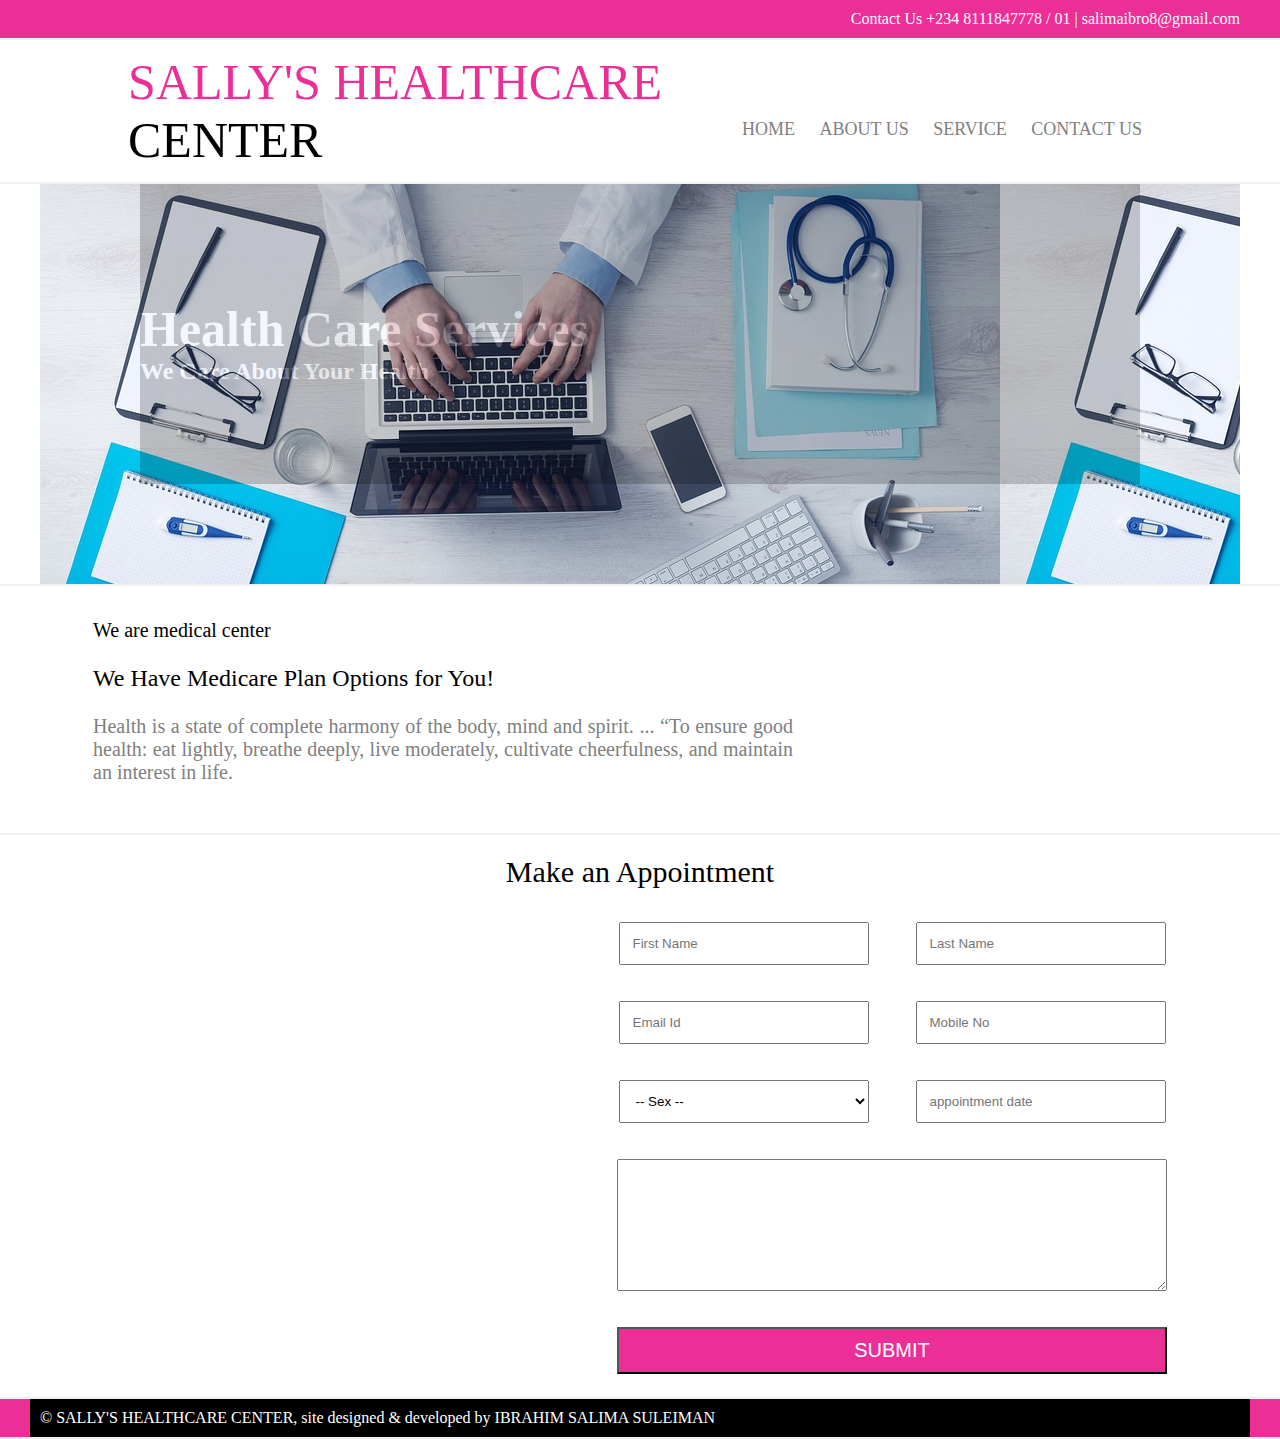
<file: index.html>
<html>
<head>
	<title> SALLY'S HEALTHCARE CENTER </title>
	
	<link href="css/style.css" type="text/css" rel="stylesheet">
	
</head>
<body>
	
	<div class="top">
		<div>
		 Contact Us +234 8111847778 / 01 | salimaibro8@gmail.com 
		</div>
	</div>
	
	<div class="logo">
		<div>
			<table>
				<tr>
					<td width="600px" style="font-size:50px;font-family:forte;"> <font color="#eb2f96"> SALLY'S HEALTHCARE </font><font color="#000"> CENTER </font> </td>
					<td> <br> <br>
						<font size="4px"> 
							<a href="index.html">HOME</a> 
							<a href="about.html">ABOUT US</a>  
							<a href="service.html">SERVICE</a> 
							<a href="contact.html">CONTACT US</a>
						</font>
					</td>
				</tr>
			</table>
		</div>
	</div>
	
	<div class="middle">
		<div style="background-image:url('img/a.jpg');">
		<p>
			<br> <br>
					Health Care Services  <br>
			<font size="5px"> We Care About Your Health </font>
		</p> 
		</div>
	</div>
	
	<div class="bottom">
		<div>
			<table border="0">
				<tr>
					<td width="700px">
						<font color="#000"> We are medical center </font> <br> <br>

					<font color="#000" size="5px"> We Have Medicare Plan Options for You! </font> <br> <br>


					Health is a state of complete harmony of the body, mind and spirit. ...
“To ensure good health: eat lightly, breathe deeply, live moderately, cultivate cheerfulness, and maintain an interest in life.
<br><br>
<br>
 </td>
					
					
					<td> </td>
				</tr>
			
				
			</table>
		</div>
	</div>
	
	<div class="bottom_up">
		<div>
				Make an Appointment
				
				<table>
										
					<tr>
						<td width="500px"> </td>
						<td>	<input type="text" placeholder="First Name">
						<td> 	<input type="text" placeholder="Last Name">
					</tr>
					<tr height="30px">
						
					</tr>
					<tr>
						<td width="500px"> </td>
						<td>	<input type="text" placeholder="Email Id">
						<td> 	<input type="text" placeholder="Mobile No">
					</tr>
					
					<tr height="30px">
						
					</tr>
					<tr>
						<td width="500px"> </td>
						<td>	<select> <option> -- Sex -- </option> <option> Male </option> <option> Female </option> </select>
						<td> 	<input type="text" placeholder="appointment date">
					</tr>
					
						<tr height="30px">
						
					</tr>
					<tr>
						<td width="500px"> </td>
						<td colspan="2">	<textarea placeholder="Message"> </textarea>
					</tr>
					
						<tr height="30px">
						
					</tr>
					<tr>
						<td width="500px"> </td>
						<td colspan="2">	<button> SUBMIT </button>
					</tr>
				</table>
				
		</div>
	</div>
	
	
	
	
	
	<div class="nav_down">
		<div>
		 &copy; SALLY'S HEALTHCARE CENTER, site designed & developed by IBRAHIM SALIMA SULEIMAN
		</div>
	</div>
</file>
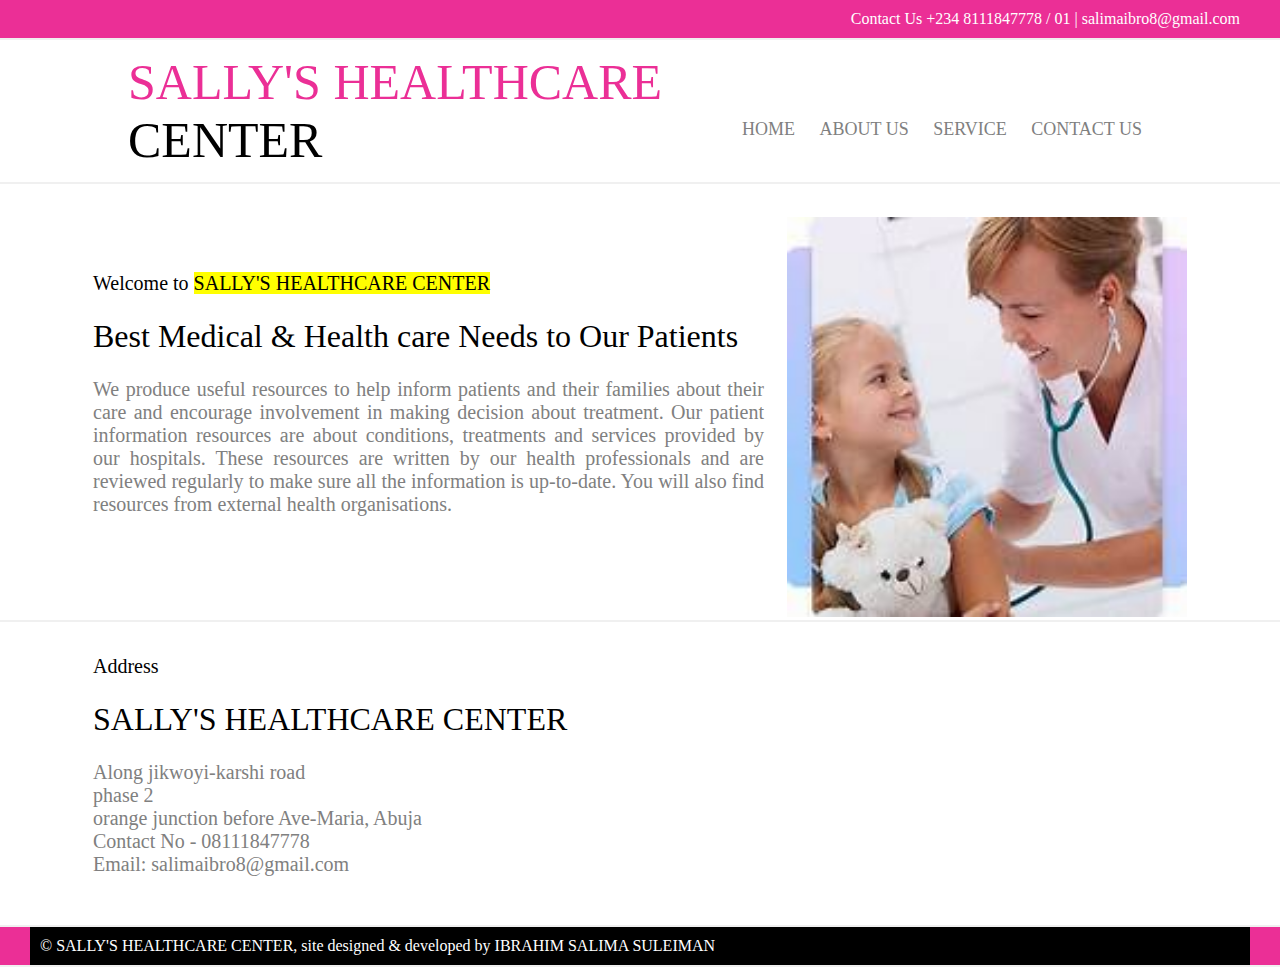
<file: about.html>
<html>
<head>
	<title> SALLY'S HEALTHCARE CENTER </title>
	
	<link href="css/style.css" type="text/css" rel="stylesheet">
	
</head>
<body>
	
	<div class="top">
		<div>
		 Contact Us +234 8111847778 / 01 | salimaibro8@gmail.com 
		</div>
	</div>
	
	<div class="logo">
		<div>
			<table>
				<tr>
					<td width="600px" style="font-size:50px;font-family:forte;"> <font color="#eb2f96"> SALLY'S HEALTHCARE </font><font color="#000"> CENTER</font> </td>
					<td> <br> <br>
						<font size="4px"> 
							<a href="index.html">HOME</a> 
							<a href="about.html">ABOUT US</a>  
							<a href="service.html">SERVICE</a>
							<a href="contact.html">CONTACT US</a>
						</font>
					</td>
				</tr>
			</table>
		</div>
	</div>
	
	
	
	<div class="bottom">
		<div>
			<table border="0">
				<tr>
					<td width="700px">
						<font color="#000"> Welcome to <mark>SALLY'S HEALTHCARE CENTER</mark> </font> <br> <br>

					<font color="#000" size="6px"> Best Medical & Health care Needs to Our Patients </font> <br> <br>

					We produce useful resources to help inform patients and their families about their care and encourage involvement in making decision about treatment. 

					Our patient information resources are about conditions, treatments and services provided by our hospitals. These resources are written by our health professionals and are reviewed regularly to make sure all the information is up-to-date. You will also find resources from external health organisations.  <br><br>

<br>
 </td>
					
					
					<td style="padding-left:20px;"> <img src="img/OIP.jfif" width="400px"></td>
				</tr>
			
				
			</table>
		</div>
	</div>
	
	<div class="bottom">
		<div>
			<table border="0">
				<tr>
					<td width="700px">
						<font color="#000">Address </font> <br> <br>

					<font color="#000" size="6px"> SALLY'S HEALTHCARE CENTER </font> <br> <br>

Along jikwoyi-karshi road<br>
phase 2<br> orange junction before Ave-Maria, Abuja <br> Contact No - 08111847778 <br> Email: salimaibro8@gmail.com<br><br>


<br>
 </td>
					
					
					<td style="padding-left:20px;"> </td>
				</tr>
			
				
			</table>
		</div>
	</div>
	
	
	<div class="nav_down">
		<div>
		 &copy; SALLY'S HEALTHCARE CENTER, site designed & developed by IBRAHIM SALIMA SULEIMAN 
		</div>
	</div>
</file>
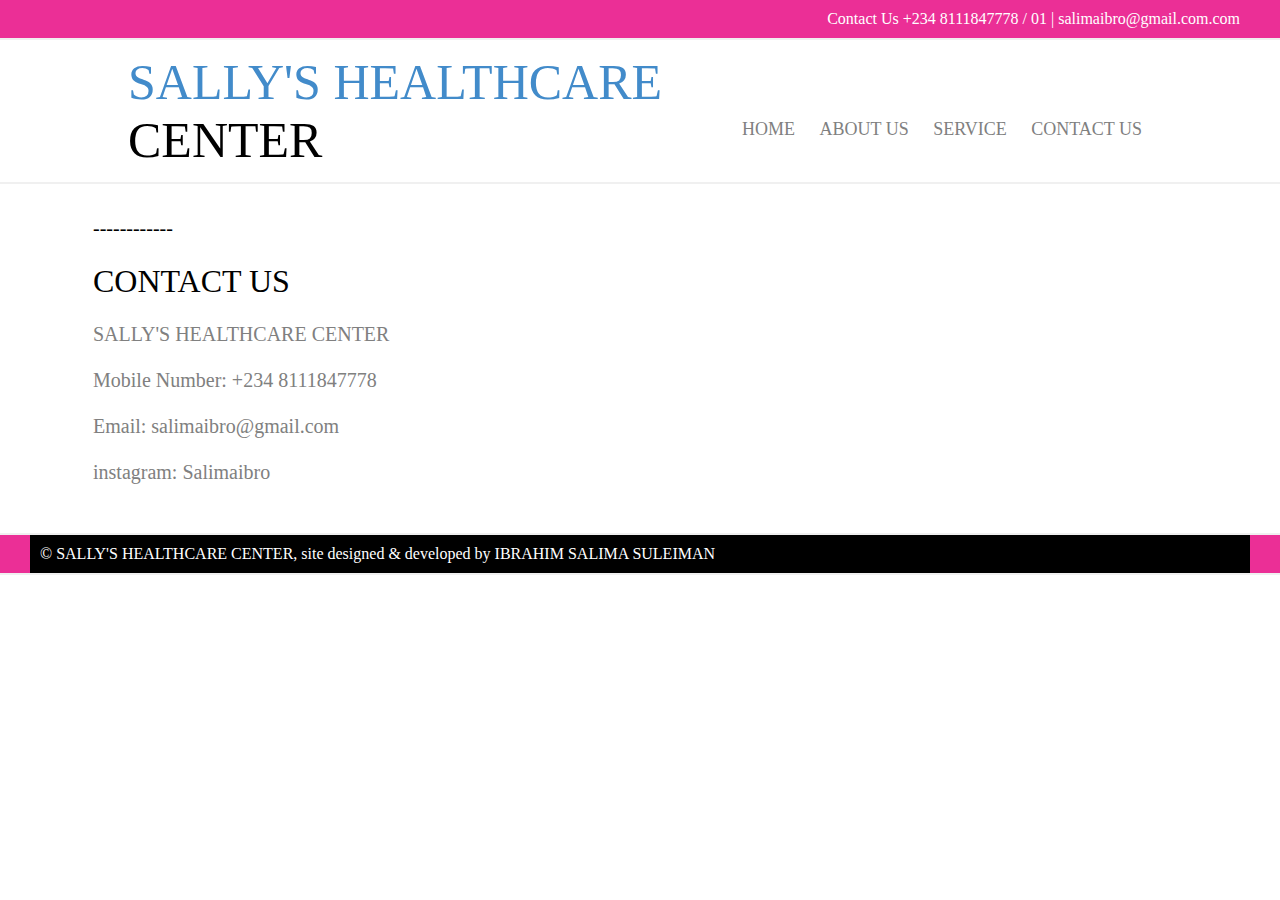
<file: contact.html>
<html>
<head>
	<title> SALLY'S HEALTHCARE CENTER </title>
	
	<link href="css/style.css" type="text/css" rel="stylesheet">
	
</head>
<body>
	
	<div class="top">
		<div>
		 Contact Us +234 8111847778 / 01 | salimaibro@gmail.com.com 
		</div>
	</div>
	
	<div class="logo">
		<div>
			<table>
				<tr>
					<td width="600px" style="font-size:50px;font-family:forte;"> <font color="#428bca"> SALLY'S HEALTHCARE   </font><font color="#000"> CENTER </font> </td>
					<td> <br> <br>
						<font size="4px"> 
							<a href="index.html">HOME</a> 
							<a href="about.html">ABOUT US</a>  
							<a href="service.html">SERVICE</a> 
							<a href="contact.html">CONTACT US</a>
						</font>
					</td>
				</tr>
			</table>
		</div>
	</div>
	
	
	
	
	
	<div class="bottom">
		<div>
			<table border="0">
				<tr>
					<td width="700px">
						<font color="#000">------------ </font> <br> <br>

					<font color="#000" size="6px"> CONTACT US </font> <br> <br>

					SALLY'S HEALTHCARE CENTER
					
					<br>
					<br>
					
					Mobile Number: +234 8111847778
					
					<br>
					<br>
					
					Email: salimaibro@gmail.com

					<br>
					<br>

					instagram: Salimaibro

<br>
<br>
<br>
 </td>
					
					
					<td style="padding-left:20px;"> </td>
				</tr>
			
				
			</table>
		</div>
	</div>
	
	
	<div class="nav_down">
		<div>
		 &copy; SALLY'S HEALTHCARE CENTER, site designed & developed by IBRAHIM SALIMA SULEIMAN
		</div>
	</div>
</file>
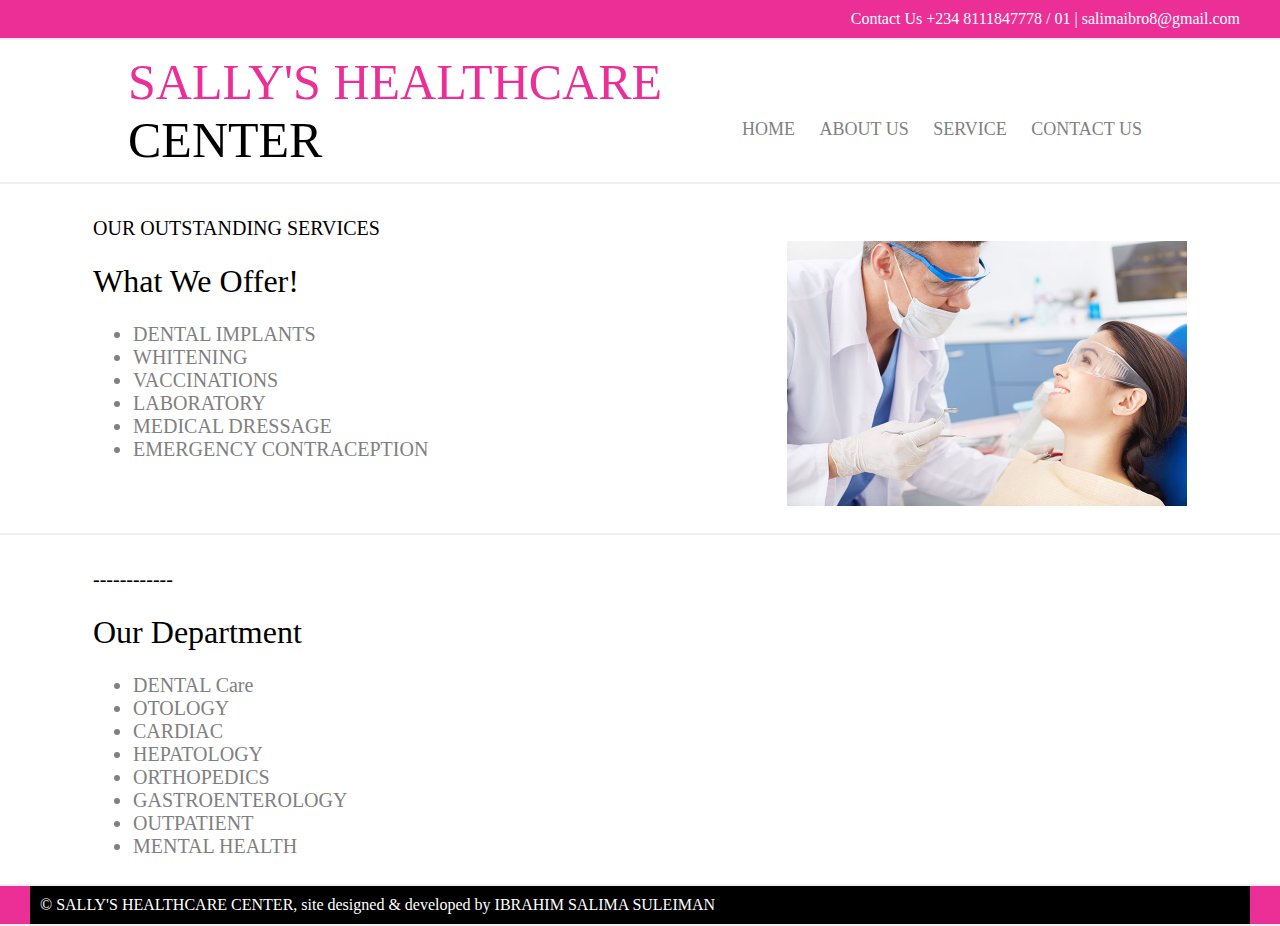
<file: service.html>
<html>
<head>
	<title> SALLY'S HEALTHCARE </title>
	
	<link href="css/style.css" type="text/css" rel="stylesheet">
	
</head>
<body>
	
	<div class="top">
		<div>
		 Contact Us +234 8111847778 / 01 | salimaibro8@gmail.com 
		</div>
	</div>
	
	<div class="logo">
		<div>
			<table>
				<tr>
					<td width="600px" style="font-size:50px;font-family:forte;"> <font color="#eb2f96"> SALLY'S HEALTHCARE  </font><font color="#000"> CENTER</font> </td>
					<td> <br> <br>
						<font size="4px"> 
							<a href="index.html">HOME</a> 
							<a href="about.html">ABOUT US</a>  
							<a href="service.html">SERVICE</a>
							<a href="contact.html">CONTACT US</a>
						</font>
					</td>
				</tr>
			</table>
		</div>
	</div>
	
	
	
	<div class="bottom">
		<div>
			<table border="0">
				<tr>
					<td width="700px">
						<font color="#000"> OUR OUTSTANDING SERVICES</font> <br> <br>

					<font color="#000" size="6px"> What We Offer! </font> <br> <br>

					
					<ul>
					<li> DENTAL IMPLANTS
					<li> WHITENING
					<li> VACCINATIONS
					<li> LABORATORY
					<li> MEDICAL DRESSAGE
					<li> EMERGENCY CONTRACEPTION
					</ul>
 <br><br>

<br>
 </td>
					
					
					<td style="padding-left:20px;"> <img src="img/01.jpg" width="400px"></td>
				</tr>
			
				
			</table>
		</div>
	</div>
	
	<div class="bottom">
		<div>
			<table border="0">
				<tr>
					<td width="700px">
						<font color="#000">------------ </font> <br> <br>

					<font color="#000" size="6px"> Our Department </font> <br> <br>

					<ul>
					<li> DENTAL Care
					<li> OTOLOGY
					<li> CARDIAC
					<li> HEPATOLOGY
					<li> ORTHOPEDICS
					<li> GASTROENTEROLOGY
					<li> OUTPATIENT
					<li> MENTAL HEALTH
					</ul>


<br>
 </td>
					
					
					<td style="padding-left:20px;"> </td>
				</tr>
			
				
			</table>
		</div>
	</div>
	
	
	<div class="nav_down">
		<div>
		 &copy; SALLY'S HEALTHCARE CENTER, site designed & developed by IBRAHIM SALIMA SULEIMAN
		</div>
	</div>
</file>
<file: css/style.css>
*{
	margin:auto;
	padding:auto;
}
.top{
	width:100%;
	background-color:#eb2f96 !important;
	border-bottom:2px solid #f0f0f0;
}
.top div{
	width:1200px;
	color:#fff;
	background-color:#eb2f96 !important;
	font-family:calibri;
	padding:10px;
	text-align:right;
}

.logo{
	width:100%;
	background-color:;
	border-bottom:2px solid #f0f0f0;
}
.logo div{
	width:1200px;
	background-color:;
	font-family:calibri;
	padding:10px;
	text-align:left;
}
.logo div table a{
	padding:10px;
	text-decoration:none;
	color:gray;
}
.logo div table a:hover{
	color:#eb2f96;
	border-bottom:2px solid gray;
}

.middle{
	width:100%;
	border-bottom:2px solid #f0f0f0;
}
.middle div{
	width:1200px;
	height:400px;
	font-family:calibri;
}
.middle div p{
	width:1000px;
	font-weight:bold;
	height:300px;
	color:#fff;
	opacity:0.2;
	font-size:50px;
	background-color:#000;
}

.bottom{
	width:100%;
	background-color:;
	border-bottom:2px solid #f0f0f0;
}
.bottom div{
	width:1200px;
	color:#fff;
	background-color:;
	font-family:calibri;
	text-align:right;
}
.bottom div table{
	padding-top:30px;
	width:1100px;
	text-align:justify;
	color:gray;
	font-size:20px;
}

.bottom_up{
	width:100%;
	background-color:;
	border-bottom:2px solid #f0f0f0;
}
.bottom_up div{
	padding-top:20px;
	width:1200px;
	text-align:center;
	background-color:;
	font-family:forte;
	font-size:30px;
	padding-bottom:20px;
}
.bottom_up div table{
	padding-top:30px;
	font-size:30px;
	width:1100px;
	text-align:center;
	background-color:;
	font-family:calibri;
	
}

input[type="text"]{
	padding:12px;
	width:250px;
}
select{
	padding:12px;
	width:250px;
}
textarea{
	padding:50px;
	width:550px;
}
button{
	width:550px;
	padding:10px;
	color:#fff;
	font-size:20px;
	background-color:#eb2f96 !important;
}


.nav_down{
	width:100%;
	background-color:#eb2f96 !important;
	border-bottom:2px solid #f0f0f0;
}
.nav_down div{
	width:1200px;
	color:#fff;
	background-color:#000;
	font-family:calibri;
	padding:10px;
	text-align:left;
}
</file>
